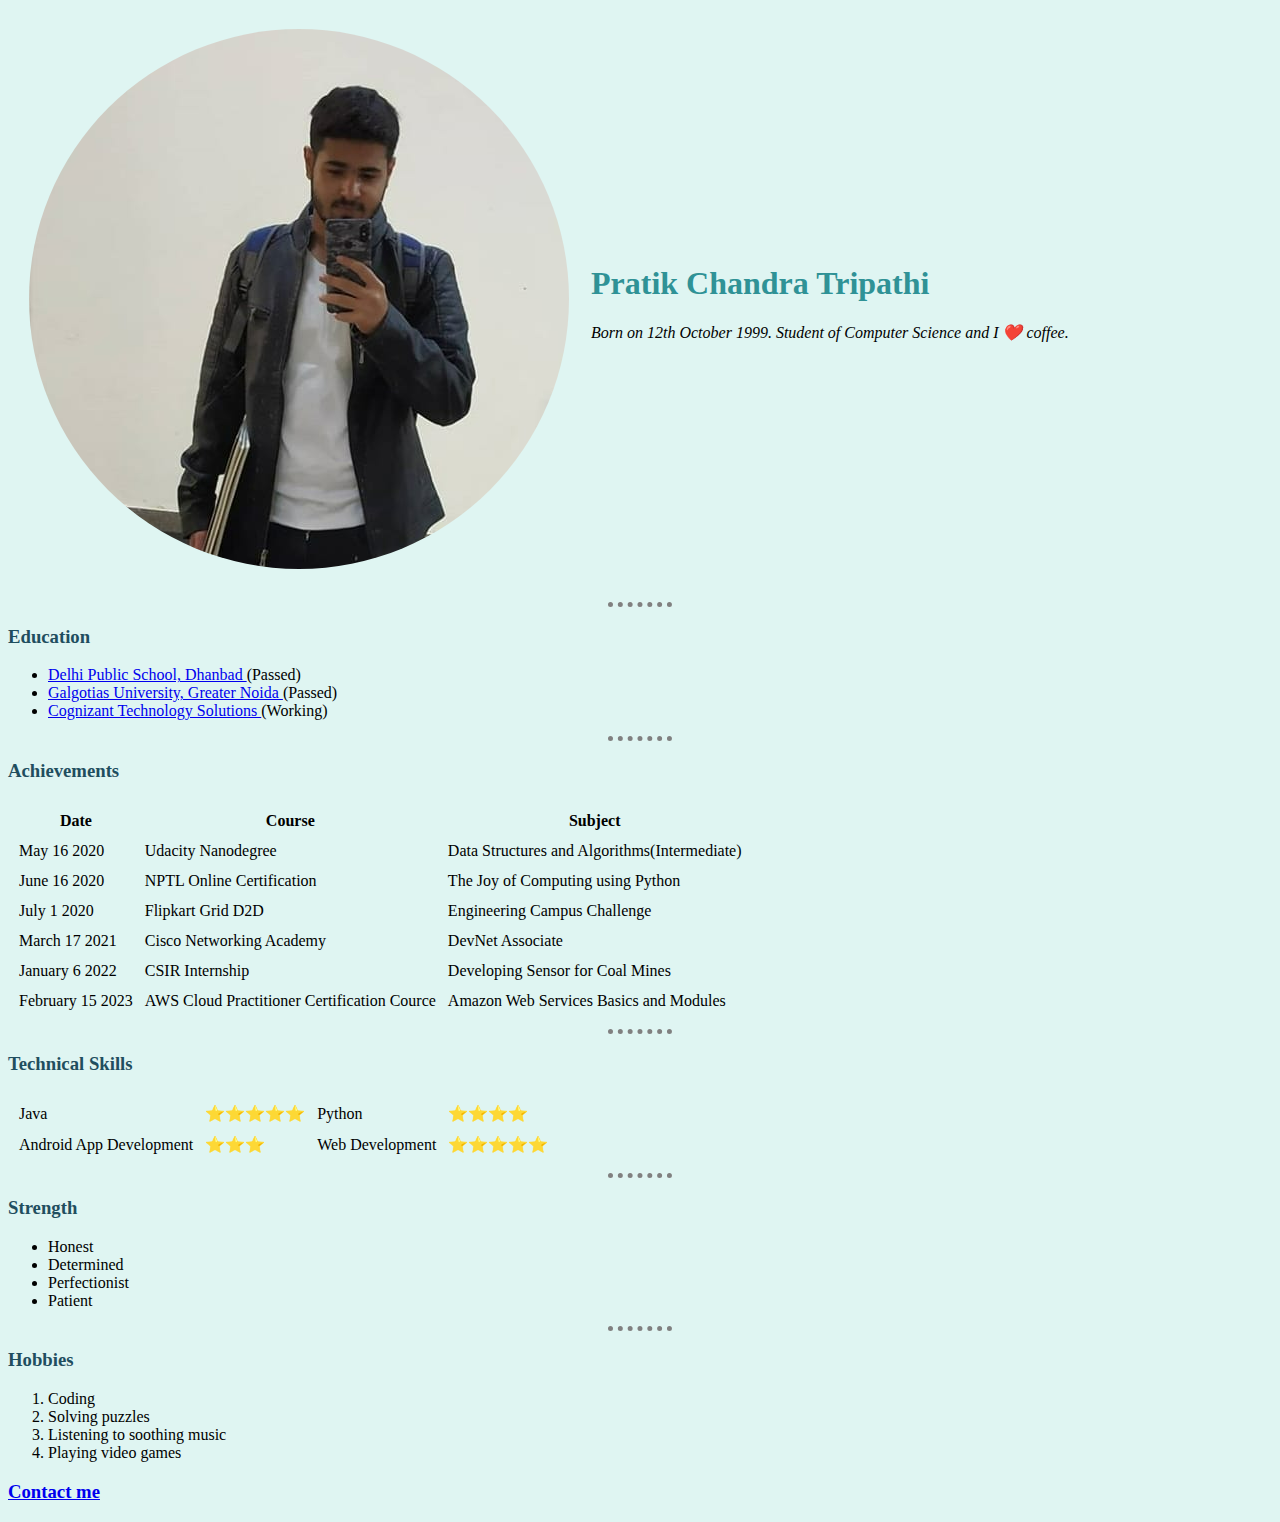
<file: index.html>
<!DOCTYPE html>
<html lang="en" dir="ltr">

<head>
  <meta charset="utf-8">
  <title>🔥 Pratik's Personal Site</title>
  <link rel="stylesheet" href="css/style.css">
</head>

<body>
  <table cellspacing="20">
    <tr>
      <td><img src="circle-cropped.png" alt="Pratik's image"></td>
      <td><h1>Pratik Chandra Tripathi</h1>
      <p>
        <em>Born on 12th October 1999. Student of Computer Science and I ❤️ coffee.</em>
      </td>
    </tr>
  </table>
  <hr>
  <h3>Education</h3>
  <ul>
    <li><a href="http://dpsdhanbad.edu.in/"> Delhi Public School, Dhanbad </a>(Passed)</li>
    <li><a href="https://www.galgotiasuniversity.edu.in/"> Galgotias University, Greater Noida </a>(Passed)</li>
    <li><a href="https://www.ctscorp.com/"> Cognizant Technology Solutions </a>(Working)</li>
  </ul>
  <hr>
  <h3>Achievements</h3>
  <table cellspacing="10">
    <thead>
      <tr>
        <th>Date</th>
        <th>Course</th>
        <th>Subject</th>
      </tr>
    </thead>
    <tbody>
      <tr>
        <td>May 16 2020</td>
        <td>Udacity Nanodegree</td>
        <td>Data Structures and Algorithms(Intermediate)</td>
      </tr>
      <tr>
        <td>June 16 2020</td>
        <td>NPTL Online Certification</td>
        <td>The Joy of Computing using Python</td>
      </tr>
      <tr>
        <td>July 1 2020</td>
        <td>Flipkart Grid D2D</td>
        <td>Engineering Campus Challenge</td>
      </tr>
      <tr>
        <td>March 17 2021</td>
        <td>Cisco Networking Academy</td>
        <td>DevNet Associate</td>
      </tr>
      <tr>
        <td>January 6 2022</td>
        <td>CSIR Internship</td>
        <td>Developing Sensor for Coal Mines</td>
      </tr>
      <tr>
        <td>February 15 2023</td>
        <td>AWS Cloud Practitioner Certification Cource</td>
        <td>Amazon Web Services Basics and Modules</td>
      </tr>
    </tbody>
  </table>
  <hr>
  <h3>Technical Skills</h3>
  <table cellspacing="10">
    <tr>
      <td>Java</td>
      <td>⭐⭐⭐⭐⭐</td>
      <td>Python</td>
      <td>⭐⭐⭐⭐</td>
    </tr>
    <tr>
      <td>Android App Development</td>
      <td>⭐⭐⭐</td>
      <td>Web Development</td>
      <td>⭐⭐⭐⭐⭐</td>
    </tr>
  </table>
  <hr>
  <h3>Strength</h3>
  <p>
    <ul>
      <li>Honest</li>
      <li>Determined</li>
      <li>Perfectionist</li>
      <li>Patient</li>
    </ul>
  </p>
  <hr>
  <h3>Hobbies</h3>
  <ol>
    <li>Coding</li>
      <li>Solving puzzles</li>
      <li>Listening to soothing music</li>
      <li>Playing video games</li>
  </ol>
  <h3><a href="Contact Details.html">Contact me</a> </h3>
  </p>
</body>


</html>
</file>
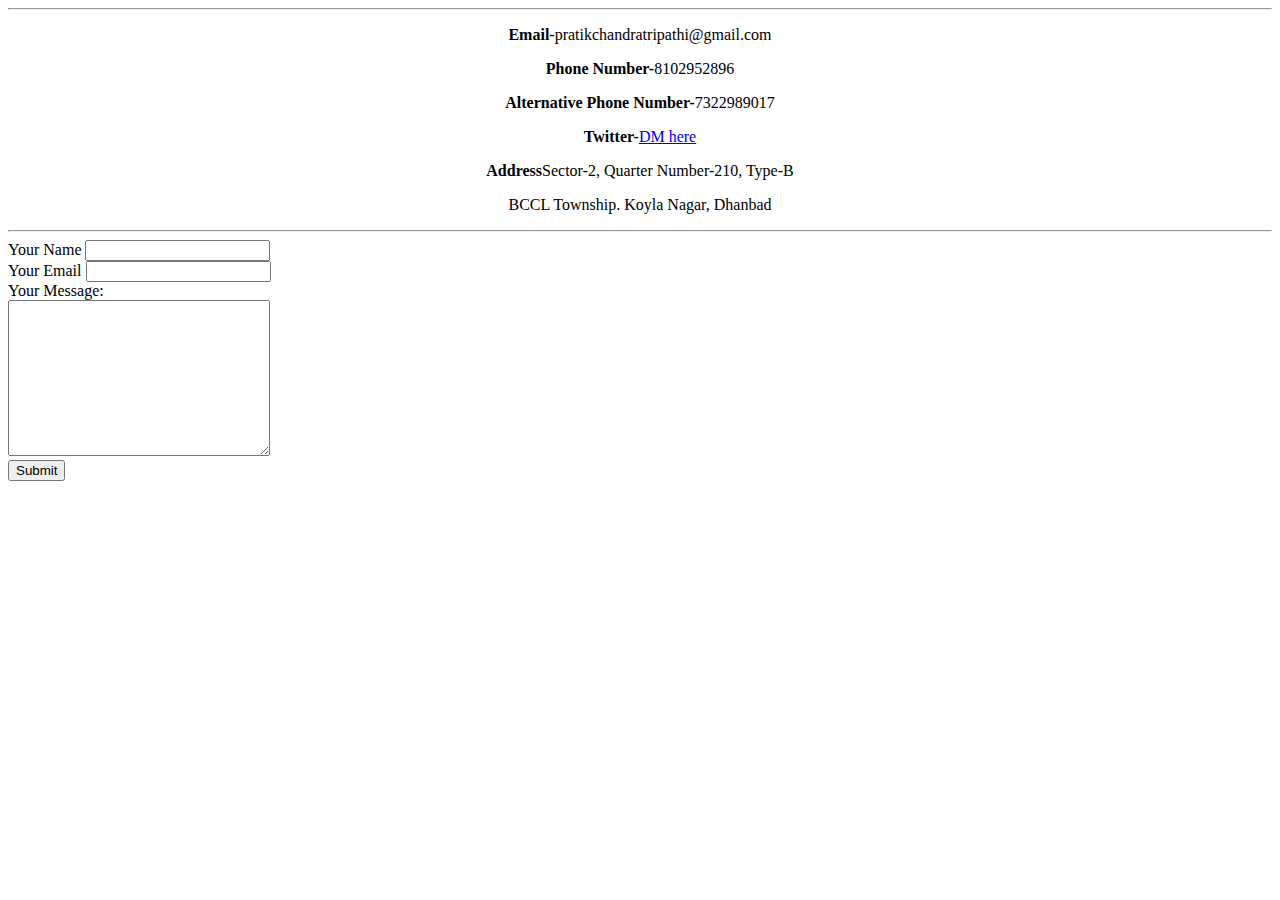
<file: Contact Details.html>
<!DOCTYPE html>
<html lang="en" dir="ltr">

<head>
  <meta charset="utf-8">
  <title>Pratik's Contact Details</title>
</head>

<body>
  <hr>
  <center>
    <p><b>Email-</b>pratikchandratripathi@gmail.com</p>
    <p><b>Phone Number-</b>8102952896</p>
    <p><b>Alternative Phone Number-</b>7322989017</p>
    <p><b>Twitter-</b><a href="https://twitter.com/_pratikchandra_">DM here</a></p>
    <p><b>Address</b>Sector-2, Quarter Number-210, Type-B</p>
    <p>BCCL Township. Koyla Nagar, Dhanbad</p>
  </center>
  <hr>
    <form class="" action="mailto:pratikchandratripathi@gmail.com" method="post" enctype="text/plain">
      <label>Your Name</label>
      <input type="text" name="Name" value=""><br>
      <label >Your Email</label>
      <input type="email" name="Email" value=""><br>
      <label>Your Message:</label><br>
      <textarea name="Message" rows="10" cols="30"></textarea><br>
      <input type="submit" name="">
    </form>
</body>

</html>
</file>
<file: css/style.css>
body {
  background-color: #dff5f2;
}

hr {
  border-style: none;
  border-top-style: dotted;
  border-color: grey;
  border-width: 5px;
  width: 5%;
}

h1 {
  color: #2f9296;
}

h3 {
  color: #1f4e5f;
}
</file>
